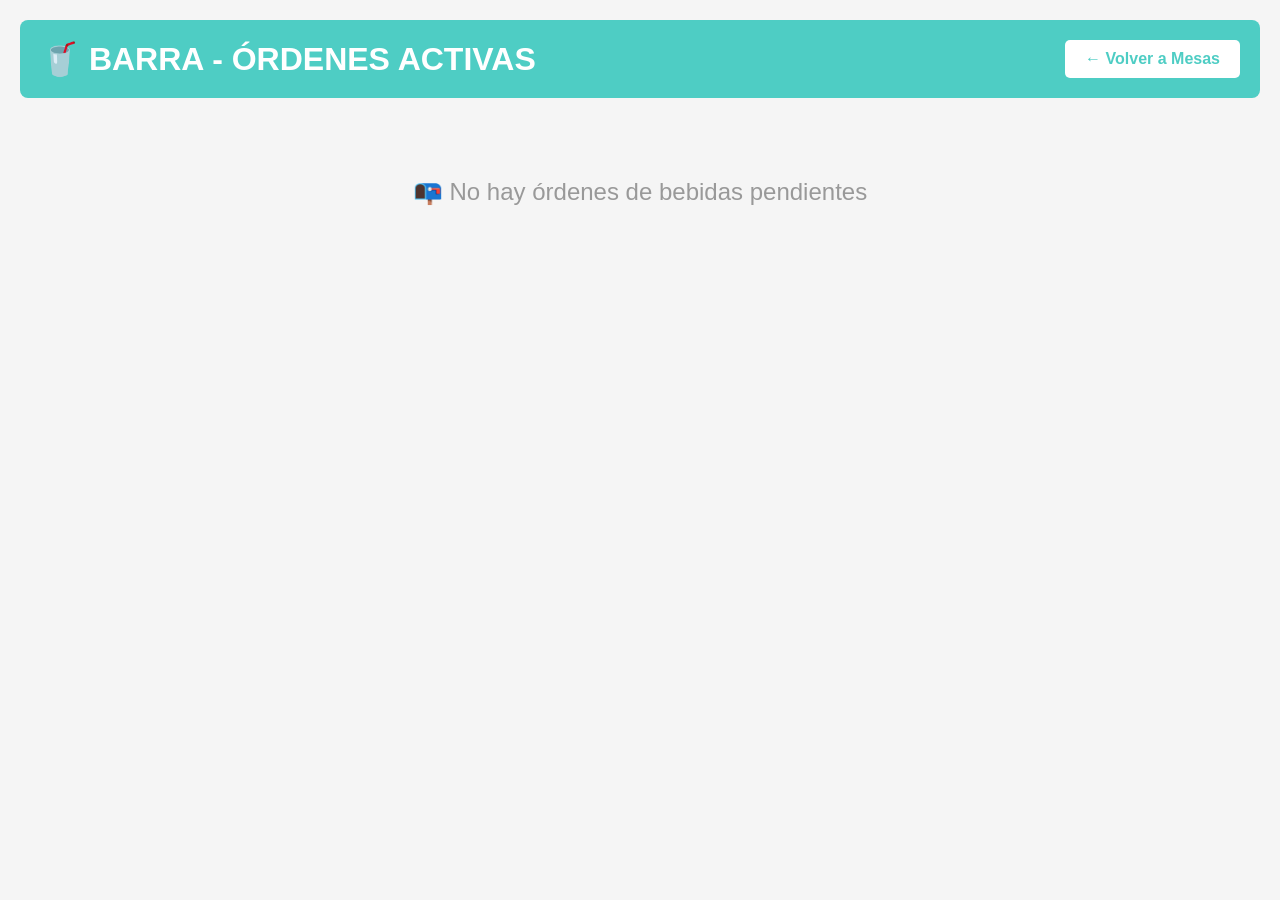
<file: barra.html>
<!DOCTYPE html>
<html lang="es">
<head>
  <meta charset="UTF-8">
  <meta name="viewport" content="width=device-width, initial-scale=1.0">
  <title>🥤 Barra - Órdenes</title>
  <style>
    * {
      margin: 0;
      padding: 0;
      box-sizing: border-box;
    }
    body {
      font-family: Arial, sans-serif;
      background: #f5f5f5;
      padding: 20px;
    }
    header {
      background: #4ecdc4;
      color: white;
      padding: 20px;
      border-radius: 8px;
      margin-bottom: 20px;
      display: flex;
      justify-content: space-between;
      align-items: center;
    }
    h1 {
      font-size: 2em;
    }
    .btn-volver {
      background: white;
      color: #4ecdc4;
      padding: 10px 20px;
      border: none;
      border-radius: 5px;
      cursor: pointer;
      font-weight: bold;
      text-decoration: none;
      display: inline-block;
    }
    .btn-volver:hover {
      background: #f0f0f0;
    }
    #ordenes-barra {
      display: grid;
      grid-template-columns: repeat(auto-fill, minmax(300px, 1fr));
      gap: 20px;
    }
    .orden-card {
      background: white;
      border-radius: 8px;
      padding: 20px;
      box-shadow: 0 2px 8px rgba(0,0,0,0.1);
      border-left: 5px solid #4ecdc4;
    }
    .orden-header {
      display: flex;
      justify-content: space-between;
      align-items: center;
      margin-bottom: 15px;
      padding-bottom: 10px;
      border-bottom: 2px solid #eee;
    }
    .mesa-numero {
      font-size: 1.5em;
      font-weight: bold;
      color: #4ecdc4;
    }
    .orden-items {
      list-style: none;
    }
    .orden-items li {
      padding: 10px 0;
      border-bottom: 1px dashed #ddd;
      font-size: 1.1em;
    }
    .cantidad {
      display: inline-block;
      background: #4ecdc4;
      color: white;
      padding: 2px 8px;
      border-radius: 3px;
      font-weight: bold;
      margin-right: 10px;
    }
    .vacio {
      text-align: center;
      padding: 60px 20px;
      color: #999;
      font-size: 1.5em;
      grid-column: 1 / -1;
    }
    .tiempo {
      color: #666;
      font-size: 0.9em;
    }
  </style>
</head>
<body>
  <header>
    <h1>🥤 BARRA - ÓRDENES ACTIVAS</h1>
    <a href="interno.html" class="btn-volver">← Volver a Mesas</a>
  </header>
  
  <div id="ordenes-barra"></div>

  <script>
    // MATRIZ DE PRODUCTOS
    const productos = {
    comida: [
    { name: "Taco pulpo", price: 59.00 },
    { name: "Taco Naufrago", price: 65.00 },
    { name: "Quesadillas", price: 40.00 },
    { name: "Hamburguesa", price: 85.00 },
  ],
  bebidas: [
    { name: "Coca Cola", price: 25.00 },
    { name: "Agua Natural", price: 15.00 },
    { name: "Naranjada", price: 30.00 },
    { name: "Té Helado", price: 25.00 },
    { name: "Limonada", price: 22.00 },
    { name: "Cerveza", price: 35.00 },
    { name: "Agua de Horchata", price: 20.00 },
    { name: "Smoothie", price: 45.00 },
  ]
    };

    const contenedor = document.getElementById("ordenes-barra");

    function cargarMesas() {
      const mesasGuardadas = localStorage.getItem("mesas");
      if (mesasGuardadas) {
        return JSON.parse(mesasGuardadas);
      }
      return [
        { id: 1, orders: [] },
        { id: 2, orders: [] },
        { id: 3, orders: [] },
        { id: 4, orders: [] }
      ];
    }

    function renderOrdenesBarra() {
      const mesas = cargarMesas();
      contenedor.innerHTML = "";

      let hayOrdenes = false;

      mesas.forEach(mesa => {
        if (mesa.orders.length === 0) return;

        // Filtrar solo bebidas
        const bebidasOrden = mesa.orders.filter(orden => {
          return productos.bebidas.some(p => p.name === orden.name);
        });

        if (bebidasOrden.length === 0) return;

        hayOrdenes = true;

        const card = document.createElement("div");
        card.className = "orden-card";
        
        const ahora = new Date();
        const hora = ahora.toLocaleTimeString('es-MX', { hour: '2-digit', minute: '2-digit' });

        card.innerHTML = `
          <div class="orden-header">
            <div class="mesa-numero">Mesa ${mesa.id}</div>
            <div class="tiempo">${hora}</div>
          </div>
          <ul class="orden-items">
            ${bebidasOrden.map(orden => `
              <li>
                <span class="cantidad">${orden.qty}</span>
                ${orden.name}
              </li>
            `).join('')}
          </ul>
        `;

        contenedor.appendChild(card);
      });

      if (!hayOrdenes) {
        contenedor.innerHTML = '<div class="vacio">📭 No hay órdenes de bebidas pendientes</div>';
      }
    }

    // Renderizar al cargar
    renderOrdenesBarra();

    // Auto-actualizar cada 3 segundos
    setInterval(renderOrdenesBarra, 3000);
  </script>
</body>
</html>
</file>
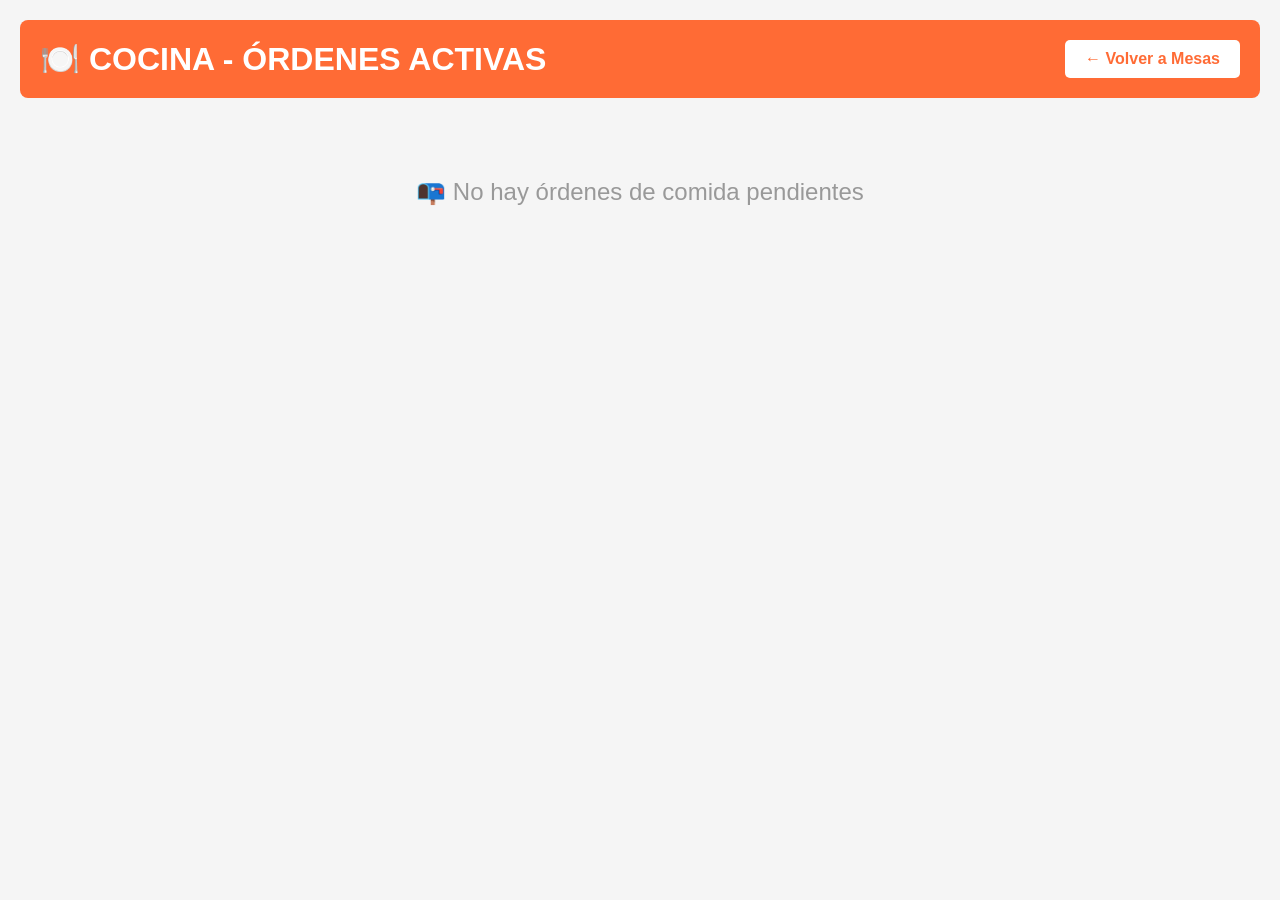
<file: cocina.html>
<!DOCTYPE html>
<html lang="es">
<head>
  <meta charset="UTF-8">
  <meta name="viewport" content="width=device-width, initial-scale=1.0">
  <title>🍽️ Cocina - Órdenes</title>
  <style>
    * {
      margin: 0;
      padding: 0;
      box-sizing: border-box;
    }
    body {
      font-family: Arial, sans-serif;
      background: #f5f5f5;
      padding: 20px;
    }
    header {
      background: #ff6b35;
      color: white;
      padding: 20px;
      border-radius: 8px;
      margin-bottom: 20px;
      display: flex;
      justify-content: space-between;
      align-items: center;
    }
    h1 {
      font-size: 2em;
    }
    .btn-volver {
      background: white;
      color: #ff6b35;
      padding: 10px 20px;
      border: none;
      border-radius: 5px;
      cursor: pointer;
      font-weight: bold;
      text-decoration: none;
      display: inline-block;
    }
    .btn-volver:hover {
      background: #f0f0f0;
    }
    #ordenes-cocina {
      display: grid;
      grid-template-columns: repeat(auto-fill, minmax(300px, 1fr));
      gap: 20px;
    }
    .orden-card {
      background: white;
      border-radius: 8px;
      padding: 20px;
      box-shadow: 0 2px 8px rgba(0,0,0,0.1);
      border-left: 5px solid #ff6b35;
    }
    .orden-header {
      display: flex;
      justify-content: space-between;
      align-items: center;
      margin-bottom: 15px;
      padding-bottom: 10px;
      border-bottom: 2px solid #eee;
    }
    .mesa-numero {
      font-size: 1.5em;
      font-weight: bold;
      color: #ff6b35;
    }
    .orden-items {
      list-style: none;
    }
    .orden-items li {
      padding: 10px 0;
      border-bottom: 1px dashed #ddd;
      font-size: 1.1em;
    }
    .cantidad {
      display: inline-block;
      background: #ff6b35;
      color: white;
      padding: 2px 8px;
      border-radius: 3px;
      font-weight: bold;
      margin-right: 10px;
    }
    .vacio {
      text-align: center;
      padding: 60px 20px;
      color: #999;
      font-size: 1.5em;
      grid-column: 1 / -1;
    }
    .tiempo {
      color: #666;
      font-size: 0.9em;
    }
  </style>
</head>
<body>
  <header>
    <h1>🍽️ COCINA - ÓRDENES ACTIVAS</h1>
    <a href="interno.html" class="btn-volver">← Volver a Mesas</a>
  </header>
  
  <div id="ordenes-cocina"></div>

  <script>
    // MATRIZ DE PRODUCTOS
    const productos = {
      comida: [
    { name: "Taco pulpo", price: 59.00 },
    { name: "Taco Naufrago", price: 65.00 },
    { name: "Quesadillas", price: 40.00 },
    { name: "Hamburguesa", price: 85.00 },
  ],
  bebidas: [
    { name: "Coca Cola", price: 25.00 },
    { name: "Agua Natural", price: 15.00 },
    { name: "Naranjada", price: 30.00 },
    { name: "Té Helado", price: 25.00 },
    { name: "Limonada", price: 22.00 },
    { name: "Cerveza", price: 35.00 },
    { name: "Agua de Horchata", price: 20.00 },
    { name: "Smoothie", price: 45.00 },
  ]
    };

    const contenedor = document.getElementById("ordenes-cocina");

    function cargarMesas() {
      const mesasGuardadas = localStorage.getItem("mesas");
      if (mesasGuardadas) {
        return JSON.parse(mesasGuardadas);
      }
      return [
        { id: 1, orders: [] },
        { id: 2, orders: [] },
        { id: 3, orders: [] },
        { id: 4, orders: [] }
      ];
    }

    function renderOrdenesCocina() {
      const mesas = cargarMesas();
      contenedor.innerHTML = "";

      let hayOrdenes = false;

      mesas.forEach(mesa => {
        if (mesa.orders.length === 0) return;

        // Filtrar solo comida
        const comidasOrden = mesa.orders.filter(orden => {
          return productos.comida.some(p => p.name === orden.name);
        });

        if (comidasOrden.length === 0) return;

        hayOrdenes = true;

        const card = document.createElement("div");
        card.className = "orden-card";
        
        const ahora = new Date();
        const hora = ahora.toLocaleTimeString('es-MX', { hour: '2-digit', minute: '2-digit' });

        card.innerHTML = `
          <div class="orden-header">
            <div class="mesa-numero">Mesa ${mesa.id}</div>
            <div class="tiempo">${hora}</div>
          </div>
          <ul class="orden-items">
            ${comidasOrden.map(orden => `
              <li>
                <span class="cantidad">${orden.qty}</span>
                ${orden.name}
              </li>
            `).join('')}
          </ul>
        `;

        contenedor.appendChild(card);
      });

      if (!hayOrdenes) {
        contenedor.innerHTML = '<div class="vacio">📭 No hay órdenes de comida pendientes</div>';
      }
    }

    // Renderizar al cargar
    renderOrdenesCocina();

    // Auto-actualizar cada 3 segundos
    setInterval(renderOrdenesCocina, 3000);
  </script>
</body>
</html>
</file>
